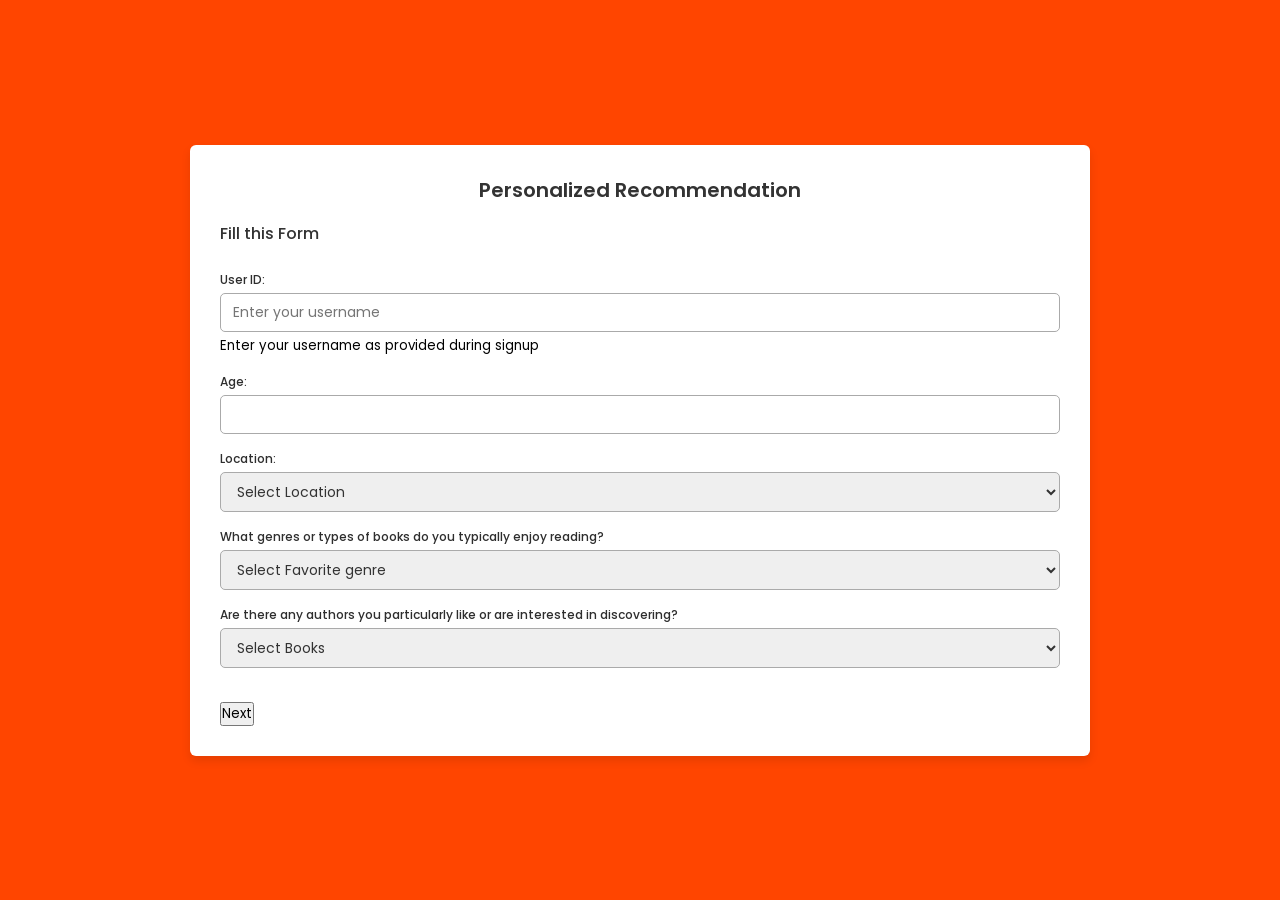
<file: Practice/templates/interest_form.html>
<!DOCTYPE html>
<html lang="en">

<head>
  <meta charset="UTF-8">
  <meta name="viewport" content="width=device-width, initial-scale=1.0">
  <title>Personalized Recommendation Form</title>
  <!-- ===== Google Font Import - Poppins ===== -->
  <link href="https://fonts.googleapis.com/css2?family=Poppins:wght@200;300;400;500;600&display=swap" rel="stylesheet">

  <style>
    /* CSS styles for the form */
    * {
      margin: 0;
      padding: 0;
      box-sizing: border-box;
      font-family: 'Poppins', sans-serif;
    }

    body {
      min-height: 100vh;
      max-width: 100vw;
      background: #ff4500;
      display: flex;
      align-items: center;
      justify-content: center;
    }

    .container {
      position: relative;
      max-width: 900px;
      width: 100%;
      border-radius: 6px;
      padding: 30px;
      background-color: #fff;
      box-shadow: 0 5px 10px rgba(0, 0, 0, 0.1);
    }

    .container header {
      font-size: 20px;
      font-weight: 600;
      color: #333;
      margin-bottom: 16px;
      text-align: center;
    }

    .container form {
      position: relative;
    }

    .form {
      display: none;
    }

    .form.active {
      display: block;
    }

    .form .title {
      font-size: 16px;
      font-weight: 500;
      margin: 6px 0;
      color: #333;
    }

    .form .fields {
      display: flex;
      flex-wrap: wrap;
      flex-direction: column;
      margin-bottom: 16px;
    }

    .input-field {
      margin-bottom: 16px;
    }

    .input-field label {
      font-size: 12px;
      font-weight: 500;
      color: #2e2e2e;
      display: block;
      margin-bottom: 4px;
    }

    .input-field select,
    .input-field input[type="text"],
    .input-field input[type="number"],
    .input-field textarea {
      outline: none;
      font-size: 14px;
      font-weight: 400;
      color: #333;
      border-radius: 5px;
      border: 1px solid #aaa;
      padding: 8px 12px;
      width: 100%;
    }

    .input-field select:focus,
    .input-field input[type="text"]:focus,
    .input-field input[type="number"]:focus,
    .input-field textarea:focus {
      box-shadow: 0 3px 6px rgba(0, 0, 0, 0.13);
    }

    .submit-btn {
      display: none;
      width: 100%;
      background-color: #ff4500;
      color: #fff;
      border: none;
      border-radius: 5px;
      padding: 12px;
      font-size: 14px;
      font-weight: 500;
      cursor: pointer;
      transition: background-color 0.3s ease;
    }

    .submit-btn:hover {
      background-color: #265df2;
    }
  </style>
</head>

<body>
  <div class="container">
    <header>Personalized Recommendation</header>

    <form id="interest-form" action="/submit_interests" method="post">
      <div class="form active">
        <span class="title">Fill this Form</span><br><br>
        <div class="fields">
          <div class="input-field">
            <label>User ID:</label>
            <input type="text" id="user_id" name="user_id" required placeholder="Enter your username"><br>
            <small>Enter your username as provided during signup</small><br>
          </div>

          <div class="input-field">
            <label>Age:</label>
            <input type="number" id="age" name="age" required>
          </div>

          <div class="input-field">
            <label>Location:</label>
            <select required name="location" id="location">
              <option disabled selected>Select Location</option>
              <option>Afghanistan </option>
              <option>Armenia </option>
              <option>Australia </option>
              <option>Austria </option>
              <option> Bahrain</option>
              <option>Bangladesh</option>
              <option>Bhutan</option>
              <option>Brunei</option>
              <option>Cambodia</option>
              <option>China</option>
              <option>Cyprus</option>
              <option>Georgia</option>
              <option>France</option>
              <option>Paris</option>
              <option>India</option>
              <option>Indonesia</option>
              <option>Iran</option>
              <option>Iraq</option>
              <option>Japan</option>
              <option>Jordan</option>
              <option>Kazakhstan</option>
              <option>Kuwait</option>
              <option>Kyrgyzstan</option>
              <option>Laos</option>
              <option>Lebanon</option>
              <option>Malaysia</option>
              <option>Maldives</option>
              <option>Mongolia</option>
              <option>Myanmar</option>
              <option>Mongolia</option>
              <option>Nepal</option>
              <option>North Korea</option>
              <option>Oman</option>
              <option>Pakistan</option>
              <option>Palestine</option>
              <option>Philippines</option>
              <option>Qatar</option>
              <option>Largest part of Russia</option>
              <option>Saudi Arabia</option>
              <option>Singapore</option>
              <option>South Korea</option>
              <option>Sri Lanka</option>
              <option>Syria</option>
              <option>Taiwan</option>
              <option>Tajikistan</option>
              <option>LThailand</option>
              <option>Timor-Leste</option>
              <option>Largest part of Turkey</option>
              <option>Turkmenistan</option>
              <option>United Arab Emirates</option>
              <option>Uzbekistan</option>
              <option>UK</option>
              <option>Vietnam</option>
              <option>Yemen</option>

            </select>
          </div>

          <div class="input-field">
            <label>What genres or types of books do you typically enjoy reading?</label>
            <select required name="genres" id="genres">
              <option disabled selected>Select Favorite genre</option>
              <option value="science-fiction">Science Fiction</option>
              <option value="AI">AI</option>
              <option value="ML">ML</option>
              <option value="CC">Cloud Computing</option>
              <option value="Non-fiction">Non-fiction</option>
              <option value="Data-Science">Data Science</option>
              <option value="Cyber-Security">Cyber Security</option>
              <option value="Fiction">Fiction</option>
              <!-- Add more genre options as needed -->
            </select>
          </div>

          <div class="input-field">
            <label>Are there any authors you particularly like or are interested in discovering?</label>
            <select required name="authors" id="authors">
              <option disabled selected>Select Books</option>
              <option>Martin Fowler</option>
              <option>Kathy Sierra and Bert Bates</option>
              <option>Robert C. Martin (Uncle Bob)</option>
              <option>Eric Evans</option>
              <option>John Resig</option>
              <option>Sandi Metz</option>
              <option>Stuart Russell and Peter Norvig</option>
              <option>Richard S. Sutton and Andrew G. Barto</option>
              <option>Eben Upton</option>
              <option>Dan W. Patterson</option>
              <option>James V. Stone</option>
              <option>George F. Luger</option>
              <option>Miguel Morales</option>
              <option> Mohamed Elgendy</option>
              <option> Tariq Rashid</option>
              <option> Ethem Alpaydin</option>
              <option> Andriy Burkov</option>
              <option> Christopher Hadnagy</option>
              <option> Peter W. Singer, Allan Friedman</option>
              <option>John Paul Mueller and Luca Massaron</option>
              <!-- Add more author options as needed -->
            </select>
          </div>
        </div>
      </div>

      <div class="form">
        <span class="title">Fill this Form</span><br><br>
        <div class="fields">
          <div class="input-field">
            <label>Do you prefer fiction or non-fiction books?</label>
            <select required name="book_type" id="book_type">
              <option disabled selected>Select Book Type</option>
              <option>Fiction</option>
              <option>Non-Fiction</option>
            </select>
          </div>

          <div class="input-field">
            <label>What was the last book you read, and what did you think of it?</label>
         <textarea id="last_book" name="last_book" rows="3" maxlength="60" required></textarea>
            <small id="last-book-counter">0/40</small>
          </div>

          <div class="input-field">
  <label>ISBN of the last book you read:</label>
  <input type="text" id="isbn" name="isbn" pattern="[0-9]{10,13}" title="Please enter a valid ISBN (10 or 13 digits)"  oninput="limitInputLength(this, 13)">
  <small>Please enter the ISBN of the last book you read (10 or 13 digits).</small>
</div>

          <div class="input-field">
  <label>Rating of the last book you read (0-5):</label>
  <select name="rating" id="rating">
              <option value="5">5 stars</option>
              <option value="4">4 stars</option>
              <option value="3">3 stars</option>
              <option value="2">2 stars</option>
              <option value="1">1 star</option>
            </select>
  <small>Please rate the last book you read from 0 to 5.</small>
</div>
        </div>
      </div>

      <div class="form">
        <span class="title">Fill this Form</span><br><br>
        <div class="fields">

           <div class="input-field">
            <label>How often do you read books?</label>
            <select required name="reading_frequency" id="reading_frequency">
              <option disabled selected>Select Frequency</option>
              <option>Daily</option>
              <option>Weekly</option>
              <option>Once a Week</option>
              <option>Monthly</option>
              <option>Occasionally</option>
              <option>Rarely</option>
            </select>
          </div>
           <div class="input-field">
            <label>Do you prefer physical books or e-books?</label>
            <select required name="book_format" id="book_format">
              <option disabled selected>Select Format</option>
              <option>Physical books</option>
              <option>E-books</option>
            </select>
          </div>
          <div class="input-field">
            <label>Would you like to receive recommendations based on your reading history?</label>
            <select required name="receive_recommendations" id="receive_recommendations">
              <option disabled selected>Select Preference</option>
              <option>Yes</option>
              <option>No</option>
            </select>
          </div>

          <div class="input-field">
            <label>Are there any topics or themes that you particularly enjoy reading about?</label>
            <textarea id="reading_topics" name="reading_topics" rows="3" maxlength="30" required ></textarea>
            <small id="reading-topics-counter">0/30</small>
          </div>
        </div>
      </div>

      <div class="form">
        <span class="title">Thank You!</span>
        <div class="fields">
          <p> If you have any additional questions or requests, feel free to contact us.</p>
        </div>
      </div>

      <div class="buttons">
        <button class="previous">Previous</button>
        <button class="next">Next</button>
        <button class="submit-btn" type="submit">Submit</button>
      </div>
    </form>
  </div>

  <script>
  const forms = document.querySelectorAll('.form');
  const nextBtn = document.querySelector('.next');
  const previousBtn = document.querySelector('.previous');
  const submitBtn = document.querySelector('.submit-btn');
  const lastBookTextarea = document.getElementById('last_book');
  const lastBookCounter = document.getElementById('last-book-counter');
  const readingTopicsTextarea = document.getElementById('reading_topics');
  const readingTopicsCounter = document.getElementById('reading-topics-counter');

  let currentForm = 0;

  function showForm(index) {
    forms.forEach((form, i) => {
      if (i === index) {
        form.classList.add('active');
      } else {
        form.classList.remove('active');
      }
    });

    if (index === 0) {
      previousBtn.style.display = 'none';
    } else {
      previousBtn.style.display = 'inline-block';
    }

    if (index === forms.length - 1) {
      nextBtn.style.display = 'none';
      submitBtn.style.display = 'inline-block';
    } else {
      nextBtn.style.display = 'inline-block';
      submitBtn.style.display = 'none';
    }
  }

  function validateForm() {
    const currentFormFields = forms[currentForm].querySelectorAll('input, select, textarea');
    let isFormValid = true;

    currentFormFields.forEach(field => {
      if (field.value.trim() === '') {
        isFormValid = false;
      }
    });

    if (!isFormValid) {
      alert('Please fill all the questions before submitting the form.');
    }

    return isFormValid;
  }

  function submitForm() {
    const isFormValid = validateForm();
    if (isFormValid) {
      // Submit the form or redirect to the next page
      window.alert('Your form has been submitted successfully!');
      window.location.href = '/login';
    }
  }

  nextBtn.addEventListener('click', () => {
    currentForm++;
    showForm(currentForm);
  });

  previousBtn.addEventListener('click', () => {
    currentForm--;
    showForm(currentForm);
  });

  showForm(currentForm);

  lastBookTextarea.addEventListener('input', () => {
    const charactersRemaining = 60 - lastBookTextarea.value.length;
    lastBookCounter.textContent = `${charactersRemaining}/60`;
  });

  readingTopicsTextarea.addEventListener('input', () => {
    const charactersRemaining = 30 - readingTopicsTextarea.value.length;
    readingTopicsCounter.textContent = `${charactersRemaining}/30`;
  });

 function limitInputLength(inputField, maxLength) {
    if (inputField.value.length > maxLength) {
      inputField.value = inputField.value.slice(0, maxLength);
    }
  }

  function limitInputLength(inputField, maxLength) {
    if (inputField.value.length > maxLength) {
      inputField.value = inputField.value.slice(0, maxLength);
    }
  }


  submitBtn.addEventListener('click', () => {
    submitForm();
  });

  // Submit the form when the Enter key is pressed
  forms.forEach(form => {
    form.addEventListener('keydown', event => {
      if (event.key === 'Enter') {
        event.preventDefault();
        submitForm();
      }
    });
  });
</script>

</body>

</html>
</file>
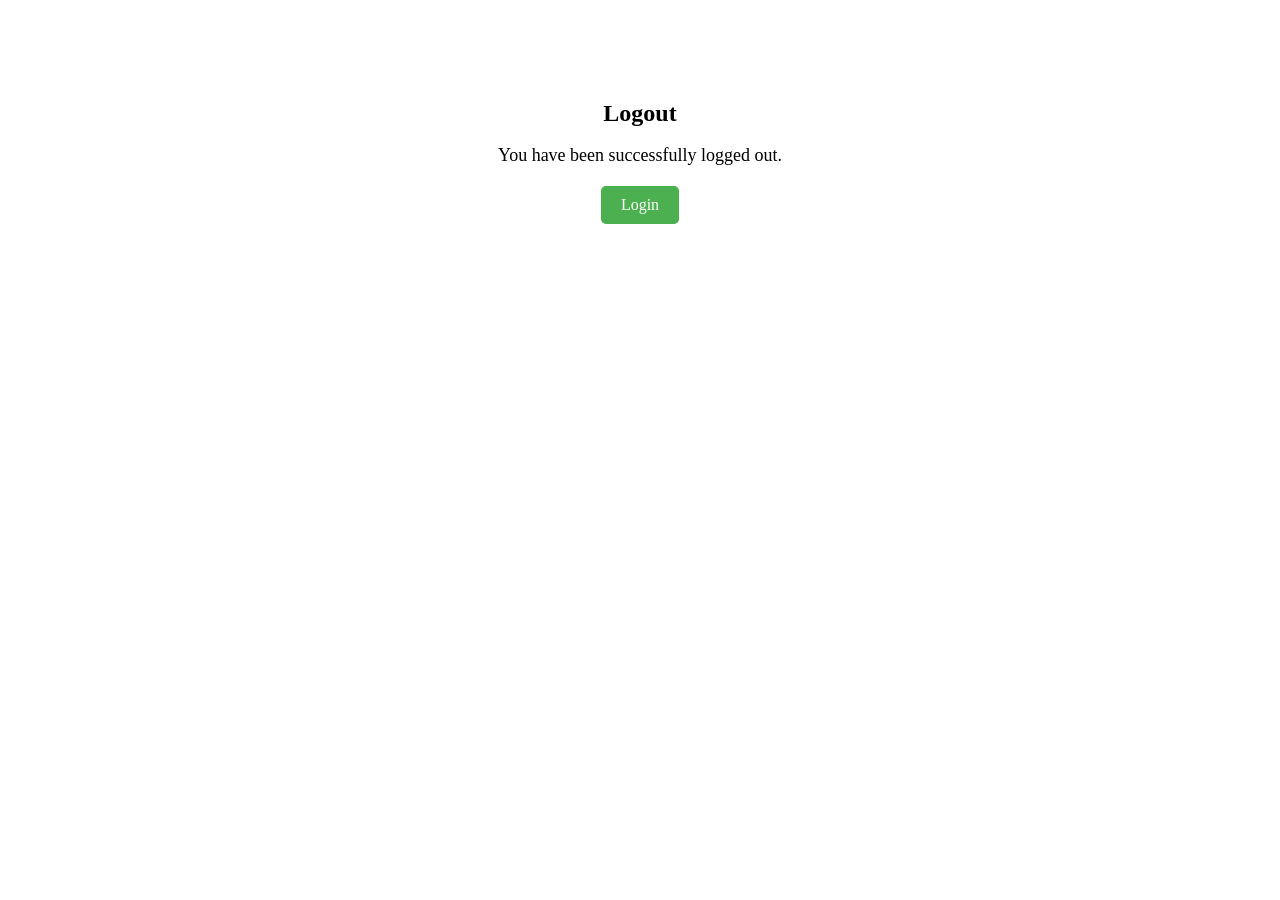
<file: Practice/templates/logout.html>
<!DOCTYPE html>
<html lang="en">
<head>
    <meta charset="UTF-8">
    <meta http-equiv="X-UA-Compatible" content="IE=edge">
    <meta name="viewport" content="width=device-width, initial-scale=1.0">
    <title>Logout</title>
</head>
<style>
  /* Add your custom CSS styles here */
.logout-container {
    text-align: center;
    margin-top: 100px;
}

h1 {
    font-size: 24px;
}

p {
    font-size: 18px;
    margin-bottom: 20px;
}

.button {
    display: inline-block;
    padding: 10px 20px;
    background-color: #4CAF50;
    color: #fff;
    text-decoration: none;
    border-radius: 5px;
    transition: background-color 0.3s ease;
}

.button:hover {
    background-color: #45a049;
}
</style>
<script>
  document.getElementById("login-btn").addEventListener("click", function() {
    window.location.href = "/login";  // Replace with the login page URL
});

</script>
<body>
    <div class="logout-container">
        <h1>Logout</h1>
        <p>You have been successfully logged out.</p>
        <a href="#" class="button" id="login-btn">Login</a>
    </div>


</body>
</html>
</file>
